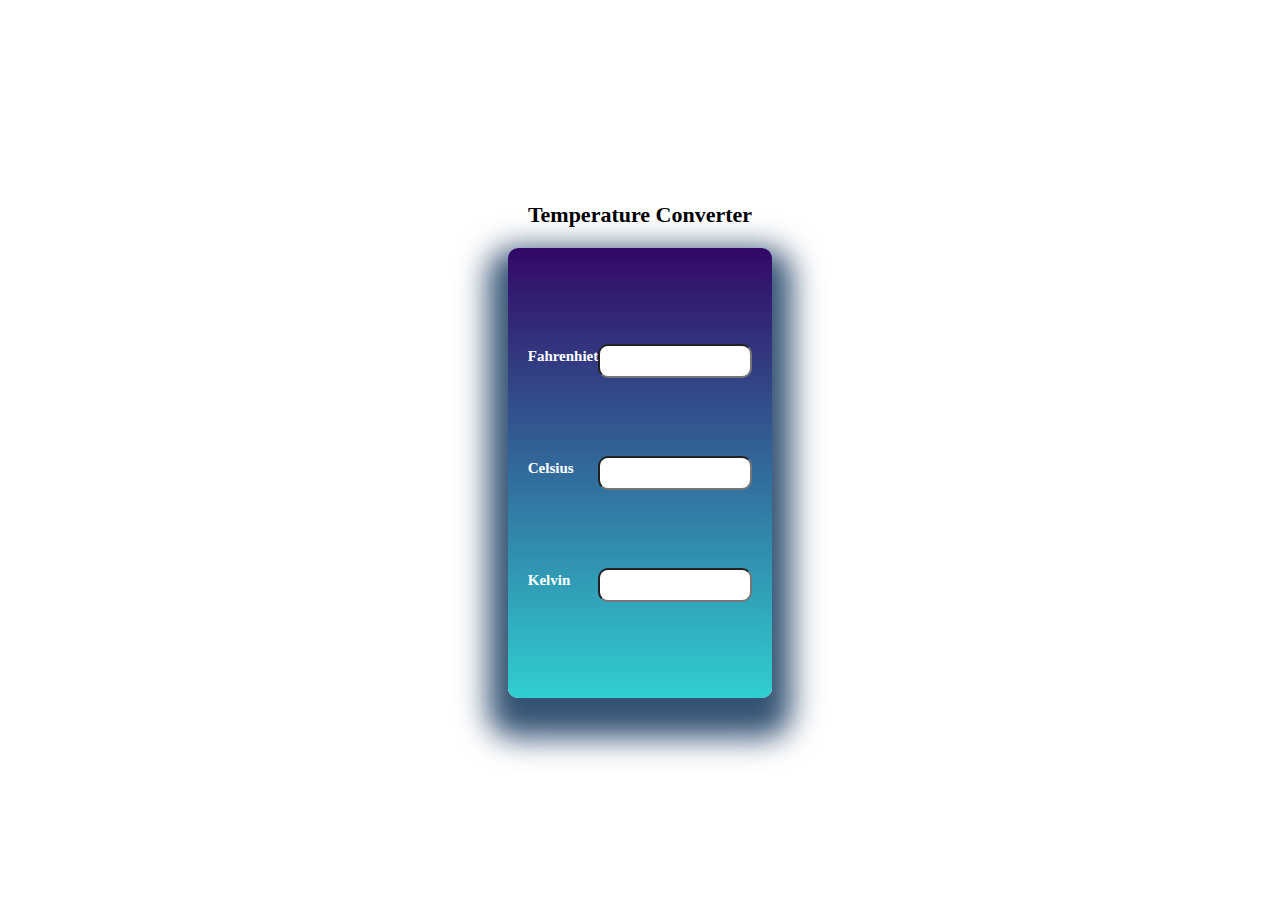
<file: index.html>
<!DOCTYPE html>
<html>
    <head>
        <meta charset="utf-8">
        <title>Temperature Converter</title>
        <link rel="stylesheet" href="style.css">
    </head>
    <body>
        <div class="container">
            <h1>Temperature Converter</h1>
            <div class="converter-row">
                <div class="col">
                    <label>Fahrenhiet</label>
                    <input type="number" id="fahrenhiet" >
                </div>
                <div class="col">
                    <label>Celsius</label>
                    <input type="number" id="celsius">
                </div>
                <div class="col">
                    <label>Kelvin</label>
                    <input type="number" id="kelvin">
                </div>
            </div>
        </div>
        <script src="script.js"></script>
    </body>
</file>
<file: style.css>
*{
    margin:0px;
    padding:0px;
    border:border-box;
}
.container{
    width:100%;
    height:100vh;
    background-image:url(https://media.istockphoto.com/id/819556270/photo/thermometer-on-a-green-nature-background-and-temperature-measuring-environment-concept.jpg?s=612x612&w=0&k=20&c=cZ1I7hgWWTswzNoAOeIek6AYmD3I62FvMJlqCHtlCmE=);
    background-size:cover;
    background-repeat:no-repeat;display:flex;
    flex-direction:column;
    justify-content:center;
    align-items:center;
}
.container h1{
    color:black;font-weight:600;
    font-size:22px;text-align:center;
    margin-bottom:20px;

}
.converter-row{
    display:flex;
    flex-direction: column;
    justify-content: center;
    height:350px;
    align-items:center;background-image:linear-gradient(to top,#30cfd0 0%,#330867 100%);
    border-radius:10px;
    padding:50px 20px;
    box-shadow: rgb(53,83,116)0px 20px 30px 20px;
}
.col{
    flex-basis:32%;
    width:100%;text-align:center;display:flex;align-items: center;justify-content:space-between;

}
.col label{
    font-size:15px;font-weight: 600;margin-bottom:10px;color:#fff;
}
.col input{
    width:150px;
    height:30px;
    border-radius:10px;
    background: white;
    text-align:center;

}
</file>
